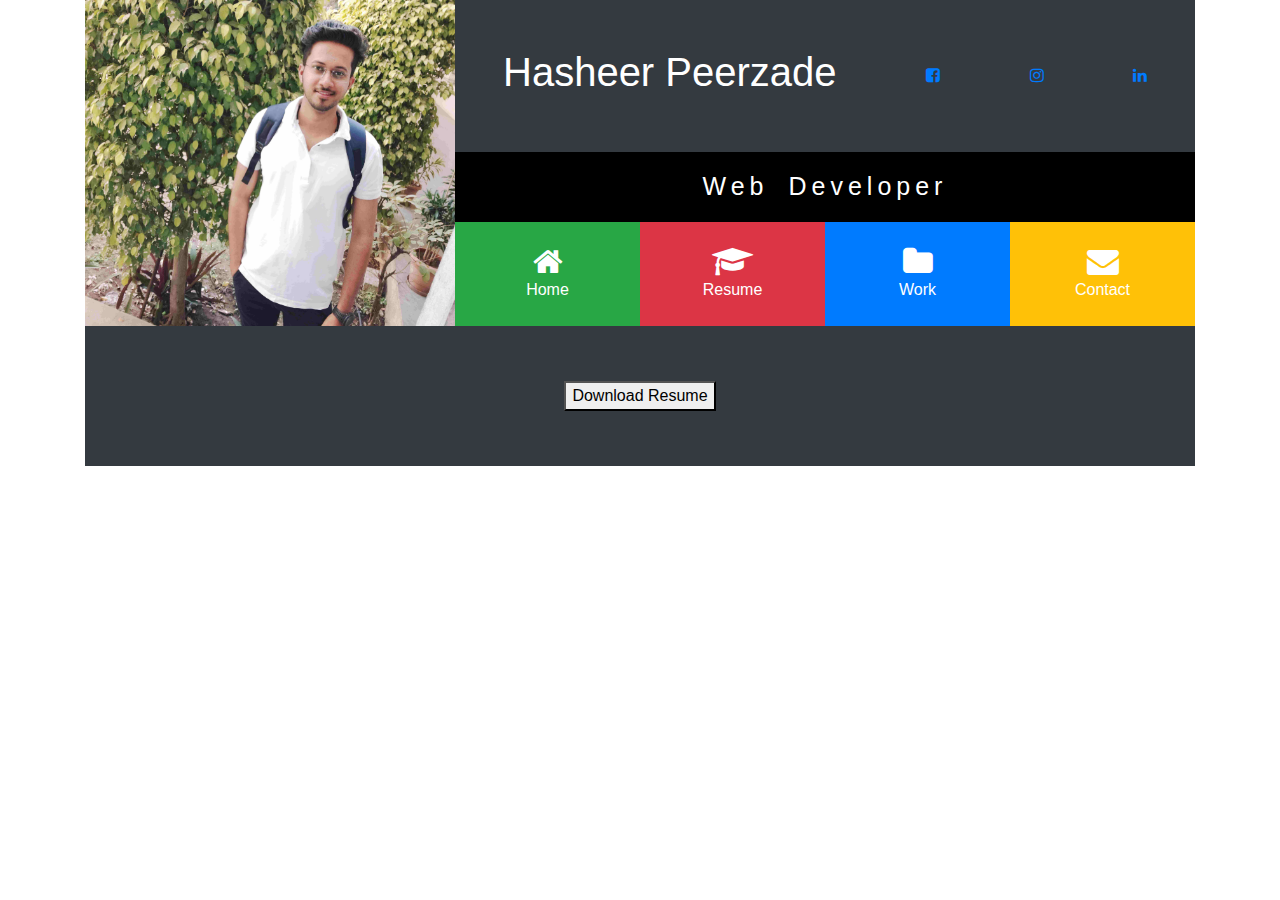
<file: index.html>
<!DOCTYPE html>
<html>
 <head>
  <title></title>

  <meta charset="utf-8" />
  <meta name="viewport" content="width=device-width, initial-scale=1" />
  <link
   rel="stylesheet"
   href="https://maxcdn.bootstrapcdn.com/bootstrap/4.5.0/css/bootstrap.min.css"
  />
  <link
   rel="stylesheet"
   href="https://cdnjs.cloudflare.com/ajax/libs/font-awesome/4.7.0/css/font-awesome.min.css"
  />
  <link rel="stylesheet" type="text/css" href="port.css" />
 </head>

 <body>
  <header>
   <div class="container">
    <div class="row no-gutters">
     <div class="col-lg-4 col-md-8">
      <img src="finalupload.jpg" />
     </div>

     <div class="col-lg-8 col-md-8">
      <div class="d-flex flex-column">
       <div class="p-5 bg-dark text-white">
        <div
         class="d-flex faicons flex-row justify-content-between align-items-center"
        >
         <h1 class="hashp">Hasheer Peerzade</h1>
         <a class="faicons" href="https://www.facebook.com/hash.14307">
          <i class="fa fa-facebook-square"></i
         ></a>

         <a class="faicons" href="https://www.instagram.com/hash._07/">
          <i class="fa fa-instagram"></i
         ></a>

         <a
          class="faicons"
          href="https://www.linkedin.com/in/hasheer-peerzade-022129185/"
         >
          <i class="fa fa-linkedin"></i
         ></a>
        </div>
       </div>

       <div
        style="font-size: 25px; word-spacing: 8px; letter-spacing: 5px"
        class="p-3 text-white bg-black d-flex justify-content-center"
       >
        Web Developer
       </div>

       <div class="d-flex flex-row text-center text-white">
        <div
         class="p-4 bg-success font-div"
         data-toggle="collapse"
         data-target="#home"
        >
         <i class="fa fa-home navb fa-2x d-block"></i> Home
        </div>

        <div
         class="p-4 bg-danger font-div"
         data-toggle="collapse"
         data-target="#resume"
        >
         <i class="fa fa-graduation-cap navb fa-2x d-block"></i> Resume
        </div>

        <div
         class="p-4 bg-primary font-div"
         data-toggle="collapse"
         data-target="#work"
        >
         <i class="fa fa-folder navb fa-2x d-block"></i> Work
        </div>

        <div
         class="p-4 bg-warning font-div"
         data-toggle="collapse"
         data-target="#contact"
        >
         <i class="fa fa-envelope navb fa-2x d-block"></i> Contact
        </div>
       </div>
      </div>
     </div>
    </div>
   </div>
  </header>

  <!-- .................................................................................................. -->

  <div class="container">
   <div class="collapse" id="home">
    <div class="p-5 text-white bg-success">
     <h2>Quick Review</h2>
     <h5>
      A front end developer is in charge of taking data and code and using HTML,
      CSS, and JavaScript to render it client-side, creating websites and
      applications.
     </h5>
    </div>
    <div class="card card-body">
     <h2>My Skills</h2>
     <p></p>

     <h4>HTML</h4>
     <div class="progress mb-4">
      <div
       class="progress-bar progress-bar-striped progress-bar-animated"
       style="width: 97%"
      ></div>
     </div>

     <h4>CSS</h4>
     <div class="progress mb-4">
      <div
       class="progress-bar progress-bar-striped progress-bar-animated"
       style="width: 92%"
      ></div>
     </div>

     <h4>Bootstrap</h4>
     <div class="progress mb-4">
      <div
       class="progress-bar progress-bar-striped progress-bar-animated"
       style="width: 85%"
      ></div>
     </div>

     <h4>JavaScript</h4>
     <div class="progress mb-4">
      <div
       class="progress-bar progress-bar-striped progress-bar-animated"
       style="width: 83%"
      ></div>
     </div>

     <h4>JQuery</h4>
     <div class="progress mb-4">
      <div
       class="progress-bar progress-bar-striped progress-bar-animated"
       style="width: 85%"
      ></div>
     </div>

     <h4>ReactJs</h4>
     <div class="progress mb-4">
      <div
       class="progress-bar progress-bar-striped progress-bar-animated"
       style="width: 78%"
      ></div>
     </div>
    </div>
   </div>

   <!-- .............=.................................................................................... -->

   <div class="collapse" id="resume">
    <div class="p-5 text-white bg-danger">
     <h2>My Resume</h2>
     <h5>Looking out for a Job</h5>
    </div>

    <div class="card card-body">
     <h2>Where have I worked</h2>
     <p>Katare Infotech Solapur, Maharashtra.</p>

     <div class="card-deck text-center">
      <div class="card">
       <div class="card-header text-uppercase font-weight-bold">
        Web Developer
       </div>

       <div class="card-body">
        <p class="mb-5">
         I have worked in Katare Infotech as a Front-End Developer
        </p>

        <p class="bg-dark text-white p-2">Front End Developer</p>
       </div>

       <div class="card-footer">Date: 15/6/19 to 5/7/20</div>
      </div>
     </div>
    </div>
   </div>
   <!-- ..................................................................................................................... -->

   <div class="collapse" id="work">
    <div class="p-5 text-white bg-primary">
     <h2>My Portfolio</h2>

     <h6>
      I'm one of the web developers who build the design, layout and focus on
      all the major things to make the perfect view/use of the websites. And
      makes the use of Reactjs library because it makes it painless to create
      interactive UIs. Design simple views for each state in your application,
      and React will efficiently update and render just the right components
      when your data changes.
     </h6>
    </div>

    <div class="card card-body">
     <h2>What have I built</h2>

     <a
      target="_blank"
      rel="noopener noreferrer"
      href="http://10gtelecomindia.com/election"
      >http://10gtelecomindia.com/election</a
     ><br />

     <a
      target="_blank"
      rel="noopener noreferrer"
      href="https://hash-07.github.io/website/"
      >https://hash-07.github.io/website/</a
     ><br />
     <a
      target="_blank"
      rel="noopener noreferrer"
      href="https://hash-07.github.io/CoronaVirusTracker/"
      >https://hash-07.github.io/CoronaVirusTracker/</a
     >
    </div>

    <div class="row no-gutters">
     <div class="col-lg-4 col-md-4"><img src="img/Courses.png" /></div>
     <div class="col-lg-4 col-md-4"><img src="img/Covid.png" /></div>
     <div class="col-lg-4 col-md-4"><img src="img/Insight.png" /></div>
     <div class="col-lg-4 col-md-4"><img src="img/Loginform.png" /></div>
     <div class="col-lg-4 col-md-4"><img src="img/Selectparty.png" /></div>
     <div class="col-lg-4 col-md-4"><img src="img/Courses.png" /></div>
    </div>
   </div>

   <!-- .......................................................................................................................................... -->

   <div class="collapse" id="contact">
    <div class="p-5 text-white bg-warning">
     <h1>Contact me</h1>

     <h4>47, Telangi paccha peth, Solapur 413005</h4>
    </div>

    <div class="card card-body">
     <div class="row justify-content-center">
      <div class="col-lg-8 col-md-8 col-12">
       <form>
        <div class="form-group">
         <div class="input-group input-group-lg">
          <span class="input-group-addon bg-warning text-white">
           <i class="fa fa-user"></i>
          </span>

          <input
           type="text"
           name=""
           class="form-control bg-dark text-white"
           placeholder="Name"
          />
         </div>
        </div>

        <div class="form-group">
         <div class="input-group input-group-lg">
          <span class="input-group-addon bg-warning text-white">
           <i class="fa fa-envelope-open"></i>
          </span>

          <input
           type="text"
           name=""
           class="form-control bg-dark text-white"
           placeholder="Email"
          />
         </div>
        </div>

        <div class="form-group">
         <div class="input-group input-group-lg">
          <span class="input-group-addon bg-warning text-white">
           <i class="fa fa-envelope"></i>
          </span>

          <input
           type="text"
           name=""
           class="form-control bg-dark text-white"
           placeholder="Message"
          />
         </div>
        </div>

        <input type="submit" name="" class="btn btn-danger" value="send" />
       </form>
      </div>
     </div>
    </div>
   </div>
  </div>
  <!-- ........................................................................................... -->
  <!-- style='opacity: 0.7; background: transparent; color: rgb(255, 255, 255);' -->

  <!-- ..................................................................................... -->
  <div class="container">
   <footer class="p-5 bg-dark text-center">
    <form
     target="_blank"
     rel="noopener noreferrer"
     class="btn"
     method="get"
     action="file:///F:/projects/Portfolio/img/Mycv.pdf"
     class="fa fa-download fa-2x text-white"
    >
     <button type="submit">Download Resume</button>
    </form>
   </footer>
  </div>

  <script src="https://ajax.googleapis.com/ajax/libs/jquery/3.5.1/jquery.min.js"></script>
  <script src="https://cdnjs.cloudflare.com/ajax/libs/popper.js/1.16.0/umd/popper.min.js"></script>
  <script src="https://maxcdn.bootstrapcdn.com/bootstrap/4.5.0/js/bootstrap.min.js"></script>

  <script>
   $(".font-div").click(function () {
    $(".collapse").collapse("hide");
   });
  </script>
 </body>
</html>
</file>
<file: port.css>
.bg-black{
	background-color: black;
}

.font-div{
	width: 40%;
}

img{
	width: 100%;
	height: 100%;
}


@media (min-width: 300px) and (max-width: 411px){
	.font-div{
	width: 25%;
}

}


@media (min-width: 768px) and (max-width: 991px){

.fa-download{
	width: 40%;
}


.icons{
	display: flex;
	flex-direction: column;
	justify-content: flex-start;
}


}




@media (min-width: 455px) and (max-width: 768px){


.faicons{
	display: flex;
	 flex-wrap: wrap;
  align-content: center;
	
	}

	.hashp{
		align-items: center;

	}

}




@media (min-width: 270px) and (max-width: 454px){

.navb{
	position: absolute;
	left: 0px;
	display: inline-block;
	display: flex;
	justify-content: center;

}
.faicons{
	display: flex;
	flex-wrap: wrap;
  align-content: flex-end;
	
	}

	.hashp{
		align-items: center;
		

	}

}
</file>
<file: Portfolio/css/style.css>
.bg-black{
	background-color: black;
}

.font-div{
	width: 40%;
}

img{
	width: 100%;
	height: 100%;
}


@media (min-width: 300px) and (max-width: 411px){
	.font-div{
	width: 25%;
}

}


@media (min-width: 768px) and (max-width: 991px){

.fa-download{
	width: 40%;
}


.icons{
	display: flex;
	flex-direction: column;
	justify-content: flex-start;
}


}




@media (min-width: 455px) and (max-width: 768px){


.faicons{
	display: flex;
	 flex-wrap: wrap;
  align-content: center;
	
	}

	.hashp{
		align-items: center;

	}

}




@media (min-width: 270px) and (max-width: 454px){

.navb{
	position: absolute;
	left: 0px;
	display: inline-block;
	display: flex;
	justify-content: center;

}
.faicons{
	display: flex;
	flex-wrap: wrap;
  align-content: flex-end;
	
	}

	.hashp{
		align-items: center;
		

	}

}
</file>
